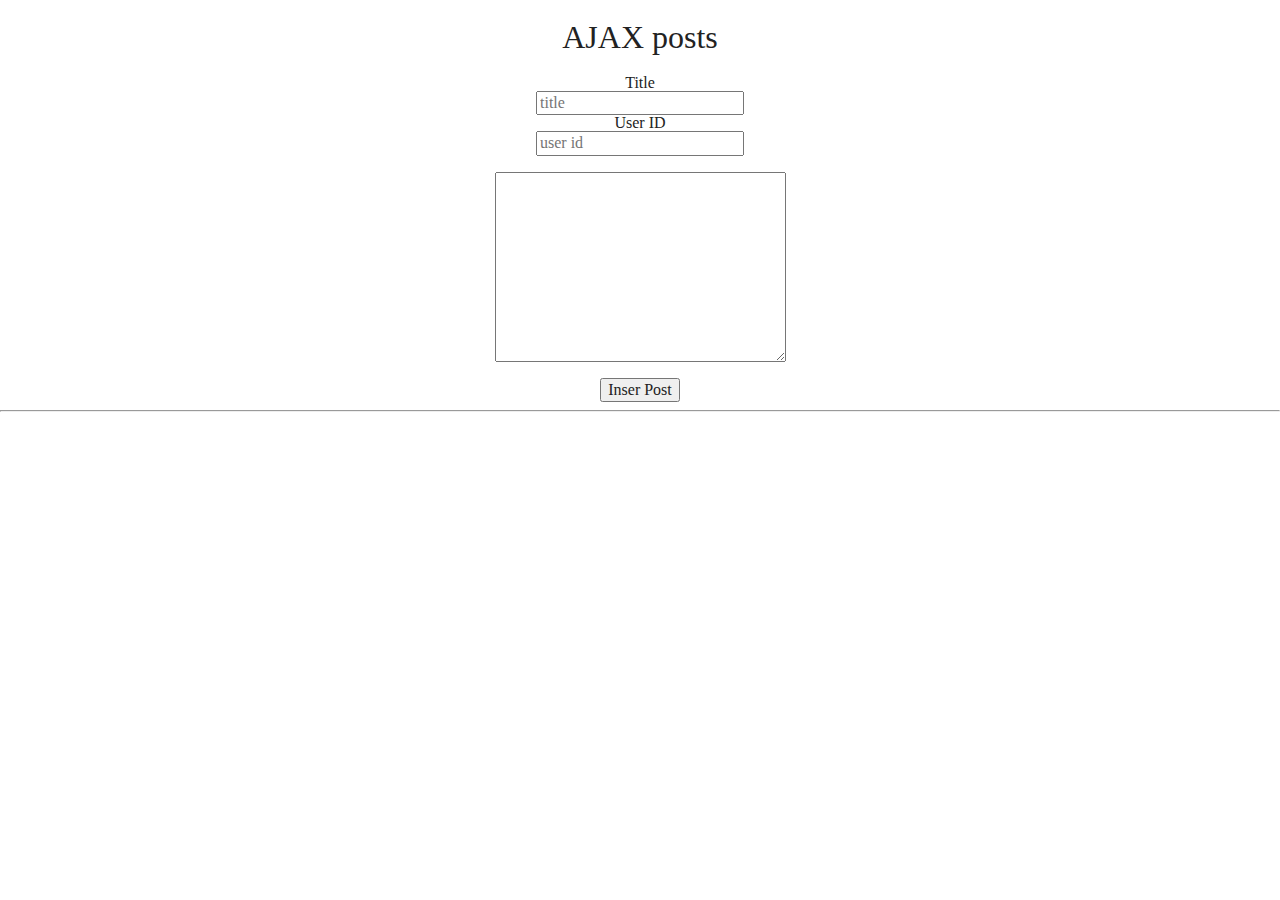
<file: ajax/index.html>
<!DOCTYPE html>
<html lang="en">

<head>
  <meta charset="UTF-8">
  <meta http-equiv="X-UA-Compatible" content="IE=edge">
  <meta name="viewport" content="width=device-width, initial-scale=1.0">
  <title>Ajax</title>
  <link rel="stylesheet" href="assets/css/reset.css">
  <link rel="stylesheet" href="assets/css/normalize.css">
  <link rel="stylesheet" href="assets/css/style.css">
</head>

<body>
  <h1 class="heading">AJAX posts</h1>
  <div class="add-post">
    <label for="title">Title</label><br>
    <input type="text" id="title" placeholder="title">
    <br>
    <label for="userId">User ID</label><br>
    <input type="number" name="userId" id="userId" placeholder="user id">
    <br><br>
    <textarea name="body" id="body" cols="30" rows="10"></textarea>
    <br><br>
    <button onclick="insertPost()">Inser Post</button>
  </div>
  <hr>
  <div id="posts"></div>

  <div id="modal">
    <button onclick="closeModal()">X</button>
    <div id="comments">
  
    </div>
  </div>

  <script src="assets/js/ajax.main.js"></script>
</body>


</html>
</file>
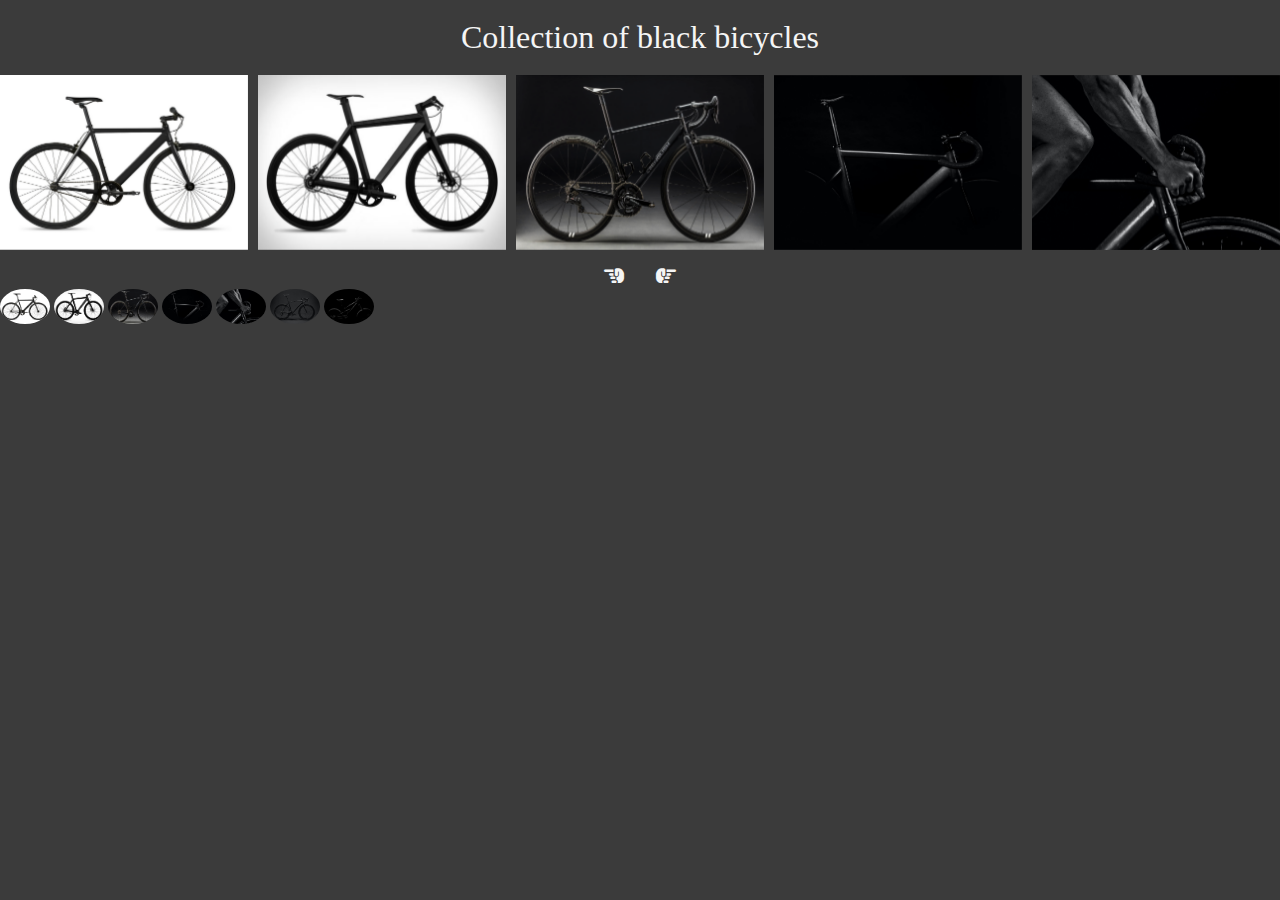
<file: carousel/index.html>
<!DOCTYPE html>
<html lang="en">

<head>
  <meta charset="UTF-8">
  <meta http-equiv="X-UA-Compatible" content="IE=edge">
  <meta name="viewport" content="width=device-width, initial-scale=1.0">
  <title>OWL Carousel</title>
  <link rel="stylesheet" href="assets/css/reset.css">
  <link rel="stylesheet" href="assets/css/normalize.css">
  <link rel="stylesheet" href="assets/css/style.css">
  <link rel="stylesheet" href="assets/css/owl.carousel.min.css">
  <link rel="stylesheet" href="assets/css/owl.theme.default.min.css">
  <link rel="stylesheet" href="assets/css/fontawesome-free-6.1.0-web/css/all.css">
</head>

<body>

  <h1>Collection of black bicycles</h1>

  <div class="owl-carousel owl-servise owl-theme">
    <div class="item" data-hash="0">
      <div class="card">
            <img class="owl-lazy" data-src="assets/images/image-one.png" alt="" class="card__image">
      </div>
    </div>
    <div class="item" data-hash="1">
      <div class="card">
        <img class="owl-lazy" data-src="assets/images/image-two.png" alt="" class="card__image">
      </div>
    </div>
    <div class="item" data-hash="2">
      <div class="card">
        <img class="owl-lazy" data-src="assets/images/image-three.png" alt="" class="card__image">
      </div>
    </div>
    <div class="item" data-hash="3">
      <div class="card">
        <img class="owl-lazy" data-src="assets/images/image-four.jpg" alt="" class="card__image">
      </div>
    </div>
    <div class="item" data-hash="4">
      <div class="card">
        <img class="owl-lazy" data-src="assets/images/image-five.jpg" alt="" class="card__image">
      </div>
    </div>
    <div class="item" data-hash="5">
      <div class="card">
        <img class="owl-lazy" data-src="assets/images/image-six.jpg" alt="" class="card__image">
      </div>
    </div>
    <div class="item" data-hash="6">
      <div class="card">
        <img class="owl-lazy" data-src="assets/images/image-seven.png" alt="" class="card__image">
      </div>
    </div>
</div>

<div class="buttons">
  <button id="previous" class="btn"><i class="fa-solid fa-hand-point-left"></i></button>
  <button id="next" class="btn"><i class="fa-solid fa-hand-point-right"></i></button>
</div>

<a href="#0"><img class="round" src="assets/images/image-one.png" alt="" ></a>
<a href="#1"><img class="round" src="assets/images/image-two.png" alt=""></a>
<a href="#2"><img class="round" src="assets/images/image-three.png" alt=""></a>
<a href="#3"><img class="round" src="assets/images/image-four.jpg" alt=""></a>
<a href="#4"><img class="round" src="assets/images/image-five.jpg" alt=""></a>
<a href="#5"><img class="round" src="assets/images/image-six.jpg" alt=""></a>
<a href="#6"><img class="round" src="assets/images/image-seven.png" alt=""></a>

<script src="assets/js/jquery.min.js"></script>
<script src="assets/js/carousel.owl.min.js"></script>
<script src="assets/js/owl.main.js"></script>
</body>

</html>
</file>
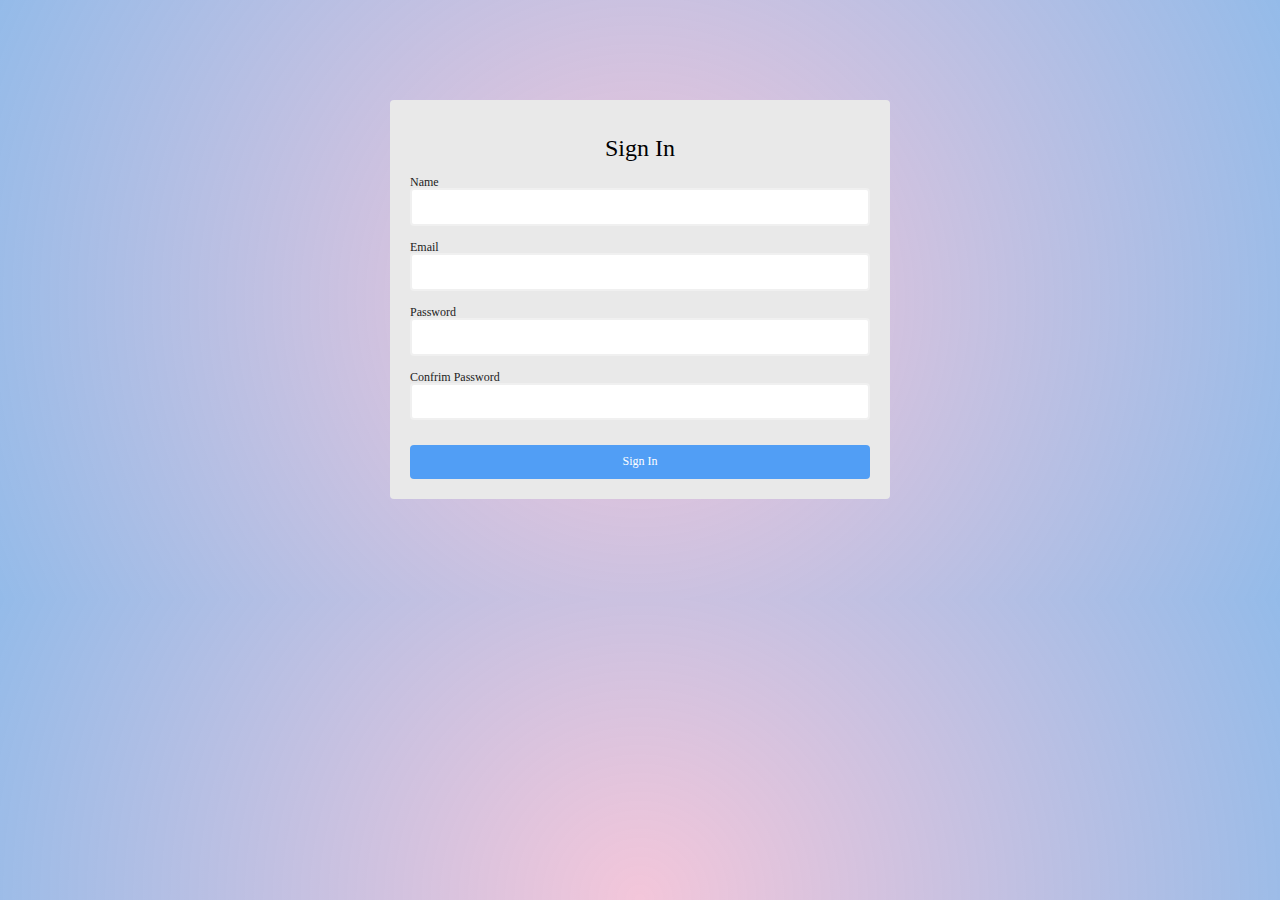
<file: form/index.html>
<!DOCTYPE html>
<html lang="en">

<head>
  <meta charset="UTF-8">
  <meta http-equiv="X-UA-Compatible" content="IE=edge">
  <meta name="viewport" content="width=device-width, initial-scale=1.0">
  <title>Form</title>
  <link rel="stylesheet" href="assets/css/reset.css">
  <link rel="stylesheet" href="assets/css/normalize.css">
  <link rel="stylesheet" href="assets/css/style.css">
</head>

<body>

    <form id="form">
        <h1>Sign In</h1>
        <div class="form-field">
            <label for="name">Name</label>
            <input id="name" name="name" type="text">
            <div class="error"></div>
        </div>
        <div class="form-field">
            <label for="email">Email</label>
            <input id="email" name="email" type="text">
            <div class="error"></div>
        </div>
        <div class="form-field">
            <label for="password">Password</label>
            <input id="password"name="password" type="password" >
            <div class="error"></div>
        </div>
        <div class="form-field">
            <label for="password2">Confrim Password</label>
            <input id="password2"name="password2" type="password" >
            <div class="error"></div>
        </div>
        <button type="submit">Sign In</button>
    </form>






<script src="assets/js/form.main.js"></script>
</body>

</html>
</file>
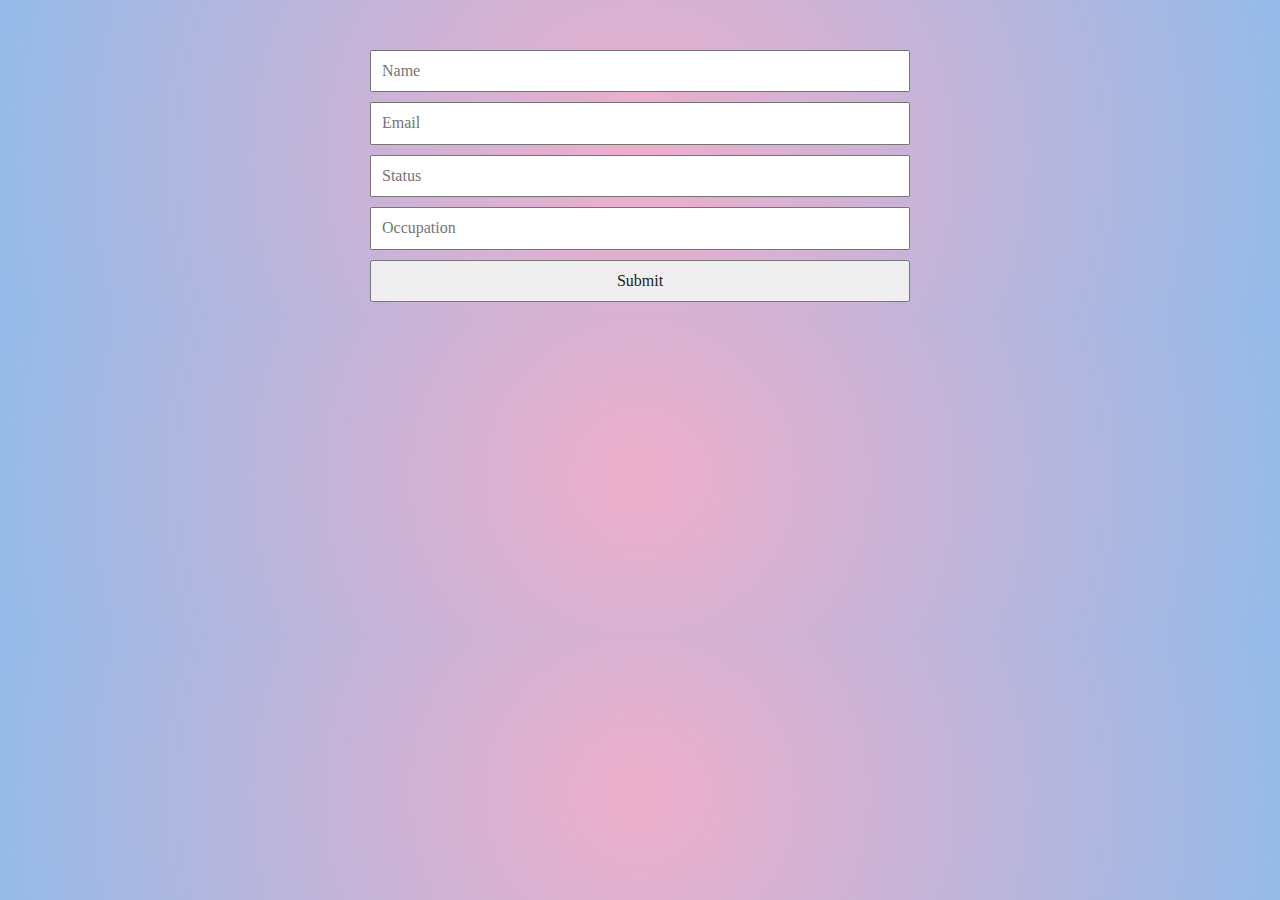
<file: objects/index.html>
<!DOCTYPE html>
<html lang="en">

<head>
  <meta charset="UTF-8">
  <meta http-equiv="X-UA-Compatible" content="IE=edge">
  <meta name="viewport" content="width=device-width, initial-scale=1.0">
  <title>Objects</title>
  <link rel="stylesheet" href="assets/css/reset.css">
  <link rel="stylesheet" href="assets/css/normalize.css">
  <link rel="stylesheet" href="assets/css/style.css">
</head>

<body>
  <form onsubmit="event.preventDefault()">
    <input type="text" name="name" id="name" placeholder="Name">
    <br>
    <input type="email" name="email" id="email" placeholder="Email">
    <br>
    <input type="number" name="status" id="status" placeholder="Status">
    <br>
    <input type="number" name="occupation" id="occupation" placeholder="Occupation">
    <br>
    <button onclick="createNewUser()">Submit</button>
  </form>
  <br>
  <div id="showUsers">

<script src="assets/js/objects.main.js"></script>
</body>

</html>
</file>
<file: ajax/assets/css/style.css>
#modal {
  display: none;
  position: fixed;
  top: 50%;
  left: 50%;
  -webkit-transform: translate(-50%, -50%);
          transform: translate(-50%, -50%);
  width: 500px;
  height: 600px;
  overflow-y: scroll;
  background: white;
  -webkit-box-shadow: 10px 20px 10px #a5a5a5;
          box-shadow: 10px 20px 10px #a5a5a5;
  padding: 40px 20px;
}

#modal.active {
  display: block;
}

#modal button {
  position: absolute;
  top: 10px;
  left: 20px;
}

.heading {
  text-align: center;
  font-family: "Poppins";
}

.content {
  text-align: center;
}

.post-title {
  font-size: 20px;
  font-family: "Poppins";
  margin-bottom: 10px;
}

.post-body {
  font-family: "Poppins";
  font-size: 15px;
  margin-bottom: 10px;
}

.post-userId {
  color: red;
  margin-bottom: 10px;
}

.add-post {
  text-align: center;
}

.update-post {
  text-align: center;
}
/*# sourceMappingURL=style.css.map */
</file>
<file: carousel/assets/css/style.css>
body{
    background-color: rgb(59, 59, 59);
}
h1{
    text-align: center;
    font-family: Poppins;
    color: whitesmoke;
}
.buttons{
    display: flex;
    justify-content: center;
    gap: 20px;
    margin-top: 15px;
}
.btn{
    background: none;
    border: none;
}
i{
    color: whitesmoke;
    font-size: 20px;
}
.round{
    border-radius: 50%;
    width: 50px;
}
</file>
<file: form/assets/css/style.css>
body {
    background: radial-gradient(circle, rgba(238,174,202,0.7) 0%, rgba(148,187,233,1) 100%);
    font-family: Poppins;
}
#form {
    width: 500px;
    margin: 100px auto;
    padding: 20px;
    background-color: rgb(233, 233, 233);
    border-radius: 4px;
    font-size: 12px;
}
#form h1 {
    color: black;
    text-align: center;
}

#form button {
    padding: 10px;
    margin-top: 10px;
    width: 100%;
    color: white;
    background-color: rgb(81, 158, 245);
    border: none;
    border-radius: 4px;
}
.form-field {
    display: flex;
    flex-direction: column;
}

.form-field input {
    border: 2px solid #f0f0f0;
    border-radius: 4px;
    display: block;
    font-size: 12px;
    padding: 10px;
    width: 100%;
}
.form-field .error {
    color: #ff3860;
    font-size: 10px;
    height: 15px;
}
</file>
<file: objects/assets/css/style.css>
body{
    background: radial-gradient(circle, rgba(238,174,202,1) 0%, rgba(148,187,233,1) 100%);
}
form{
    text-align: center;
    margin: 50px 100px 0 100px;
}
input{
    margin-bottom: 10px;
    width: 50%;
    padding: 10px;
}
button{
    width: 50%;
    padding: 10px;
}
.htmlShow{
    text-align: left;
    margin-left: 400px;
    font-size: 15px;
}
</file>
